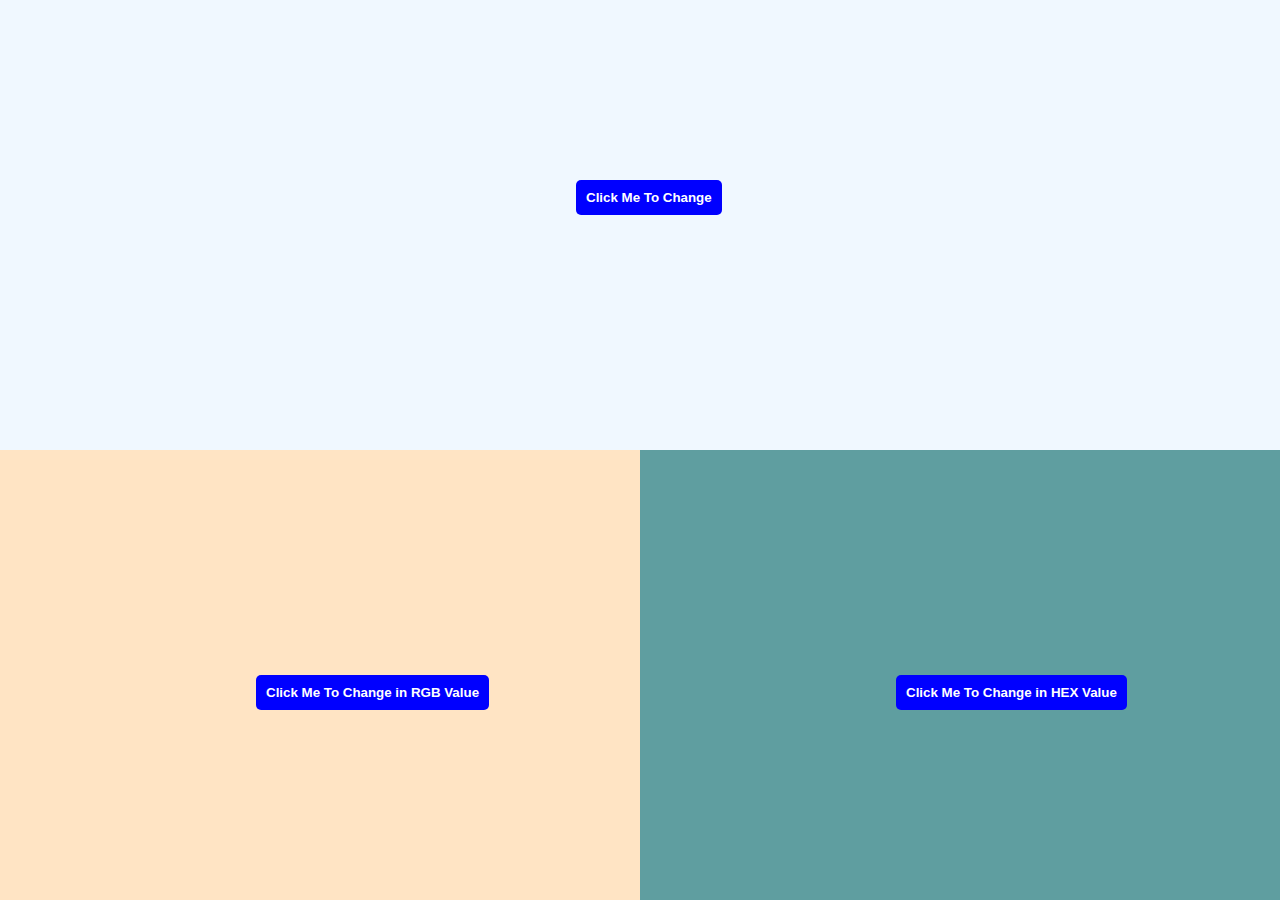
<file: Project 1/index.html>
<!DOCTYPE html>
<html lang="en">
<head>
    <meta charset="UTF-8">
    <meta http-equiv="X-UA-Compatible" content="IE=edge">
    <meta name="viewport" content="width=device-width, initial-scale=1.0">
    <title>Document</title>
    <link rel="stylesheet" href="style.css">
</head>
<body>
    <div id="firstHalf">
        <button id="changeButton">Click Me To Change</button>
    </div>
    <div id="secondHalf">
        <button id="changeButton1">Click Me To Change in RGB Value</button>
    </div>
    <div id="thirdHalf">
        <button id="changeButton2">Click Me To Change in HEX Value</button>
    </div>
    
    <script src="index.js"></script>
</body>
</html>
</file>
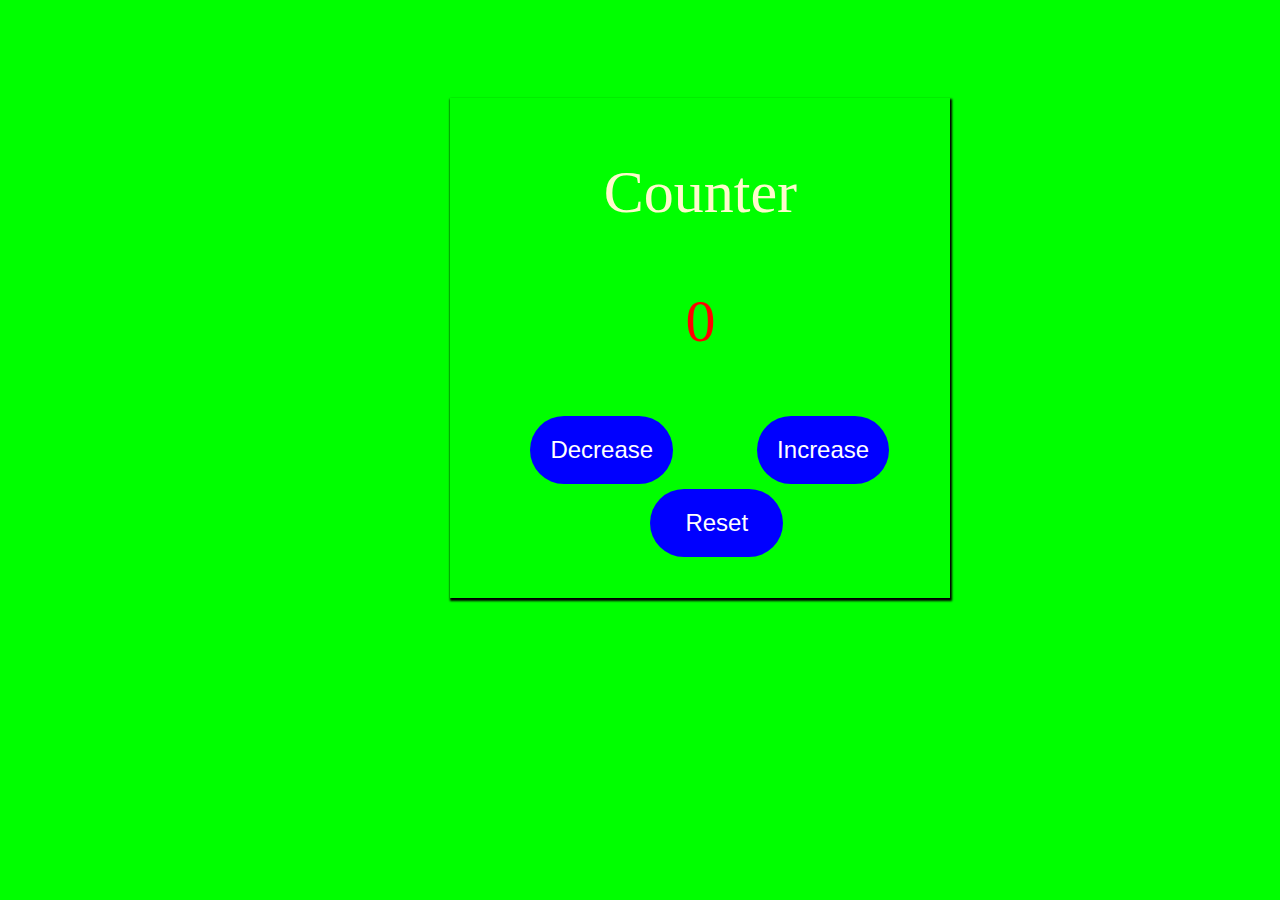
<file: project2/index.html>
<!DOCTYPE html>
<html lang="en">
<head>
    <meta charset="UTF-8">
    <meta http-equiv="X-UA-Compatible" content="IE=edge">
    <meta name="viewport" content="width=device-width, initial-scale=1.0">
    <title>Document</title>
<link rel="stylesheet" href="style.css">
</head>
<body>
    <div id="counter">
        <p>Counter</p>
        <p id="content">0</p>
        <button id="decrease">Decrease</button> <button id="increase">Increase</button>
        <button id="reset">Reset</button>
    </div>
    <script>
        const incBtn = document.getElementById('increase');
        const decBtn = document.getElementById('decrease');
        const content = document.getElementById('content');
        const reset = document.getElementById('reset')

        incBtn.addEventListener('click',()=>{
                content.innerText++
        });

        decBtn.addEventListener('click',()=>{
                content.innerText--
        });

        reset.addEventListener('click',()=>{
                content.innerText = 0
        })
    </script>
</body>
</html>
</file>
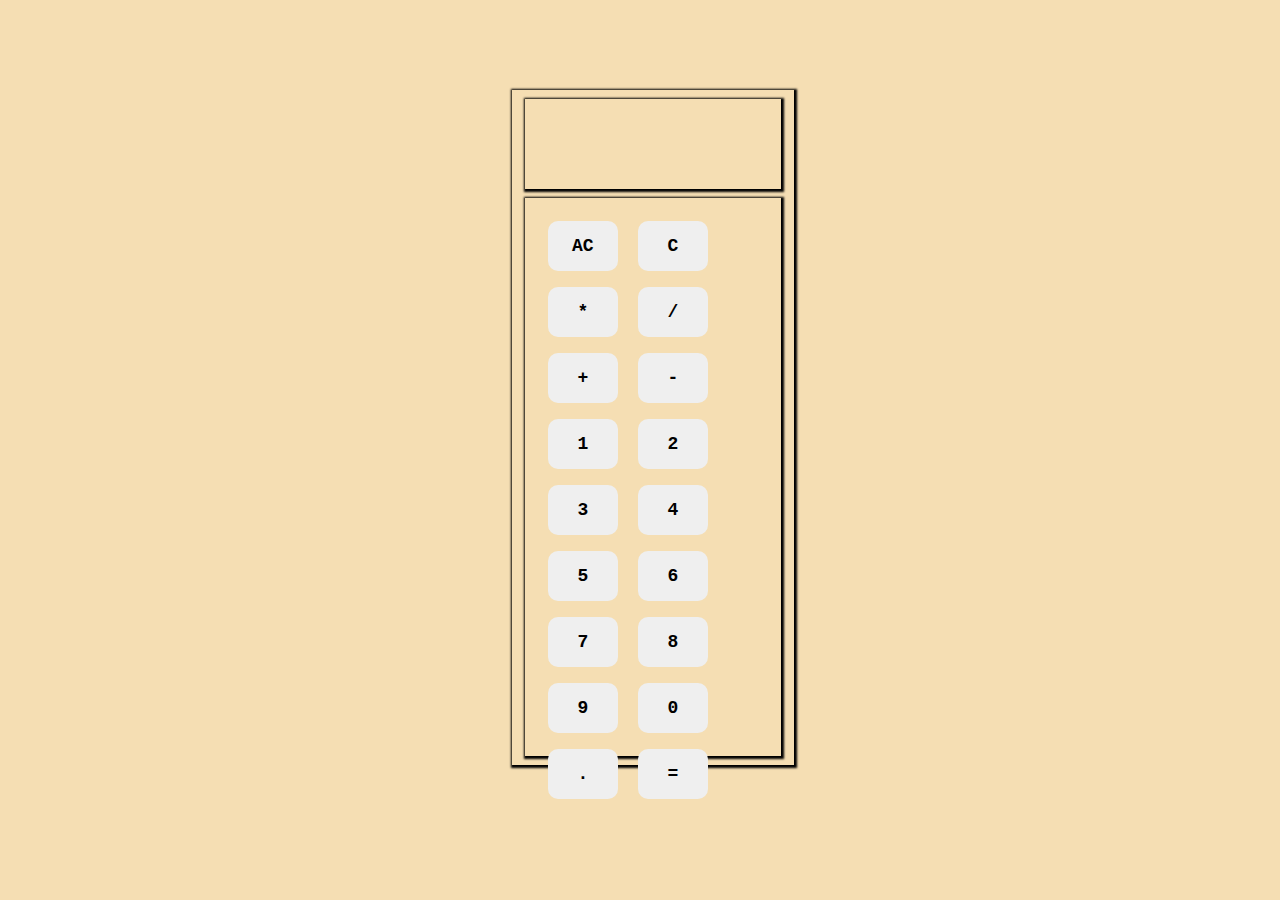
<file: project3/index.html>
<!DOCTYPE html>
<html lang="en">
<head>
    <meta charset="UTF-8">
    <meta http-equiv="X-UA-Compatible" content="IE=edge">
    <meta name="viewport" content="width=device-width, initial-scale=1.0">
    <title>Calculator</title>
    <link rel="stylesheet" href="style.css">
</head>
<body>
    <main>
        <section id="display">
            
        </section>
        <section id="buttonContainer">
            <button data-allClear>AC</button>
            <button data-clear>C</button>
                <button class="numDisplay" data-operation>*</button>
                <button class="numDisplay" data-operation>/</button>
                <button class="numDisplay" data-operation>+</button>
                <button class="numDisplay" data-operation>-</button>
                <button class="numDisplay" data-number>1</button>
                <button class="numDisplay" data-number>2</button>
                <button class="numDisplay" data-number>3</button>
                <button class="numDisplay" data-number>4</button>
                <button class="numDisplay" data-number>5</button>
                <button class="numDisplay" data-number>6</button>
                <button class="numDisplay" data-number>7</button>
                <button class="numDisplay" data-number>8</button>
                <button class="numDisplay" data-number>9</button>
                <button class="numDisplay" data-number>0</button>
                <button class="numDisplay" data-number>.</button>
                <button data-equal>=</button>
        </section>
    </main>
    <script src="index.js"></script>
</body>
</html>
</file>
<file: Project 1/style.css>
*{
    margin: 0;
    padding: 0;
    box-sizing: border-box;
}
#changeButton{
    position:absolute;
    top: 20%;
    left: 45vw;
    padding: 10px;
    font-weight: 700;
    color: white;    
    background-color: blue;
    border: none;
    border-radius: 5px
}
#changeButton1{
    position:absolute;
    top: 75%;
    left: 20vw;
    padding: 10px;
    font-weight: 700;
    color: white;
    background-color: blue;
    border: none;
    border-radius: 5px;
}
#changeButton2{
    position:absolute;
    top: 50%;
    left: 20vw;
    padding: 10px;
    font-weight: 700;
    color: white;
    background-color: blue;
    border: none;
    border-radius: 5px;
}
#firstHalf{
    height: 50vh;
    width: 100%;
    background-color: aliceblue;
}

#secondHalf{
    height: 50vh;
    width: 50vw;
    background-color: bisque;
}
#thirdHalf{
    position: absolute;
    top: 50vh;
    left: 50vw;
    height: 50vh;
    width: 50%;
    background-color:cadetblue;
 
}
</file>
<file: project2/style.css>
body{
    background-color: lime;
    position: relative;
}
#counter{
position: absolute;
top: 10vh;
left: 35%;
height: 500px;
width: 500px;
box-shadow: 1px 2px 2px 1px;
}

div > p{
    text-align: center;
    font-size: 60px;
    color: lemonchiffon;
}

div > button{
    margin-left: 80px;
    border: none;
    background-color: blue;
    color: white;
    padding: 20px;
    font-size: x-large;
    border-radius: 50px;
    cursor: pointer;
}

#content{
    color: red;
}
#reset{
    margin-top: 5px;
    margin-left: 200px;
    padding: 20px 35px;
    text-align: center;
}
</file>
<file: project3/style.css>
body{
    margin: 0;
    background-color: wheat;
    position: relative;
}

main{
position: absolute;
top: 10vh;
left: 40vw;
height: 75vh;
min-width: 22vw;
box-shadow: 1px 1px 2px 2px;
}

#display{
    position: absolute;
    top: 1vh;
    left: 1vw;
    min-height: 10vh;
    width: 20vw;
    box-shadow: 1px 1px 2px 2px;
    box-sizing: border-box;
    padding: 10px 20px;
    font-size: x-large;
    font-weight: bold;
    word-wrap: break-word;
}

#buttonContainer{
position: absolute;
box-shadow: 1px 1px 2px 2px;
top: 12vh;
left: 1vw;
height: 62vh;

width: 20vw;
box-sizing: border-box;
padding: 15px;

}

#buttonContainer > button{
    height: 50px;
    width: 70px;
    margin: 8px;
    font-size: large;
    font-family: 'Courier New', Courier, monospace;
    border: none;
    border-radius: 10px;
    font-weight: 900;
}
</file>
